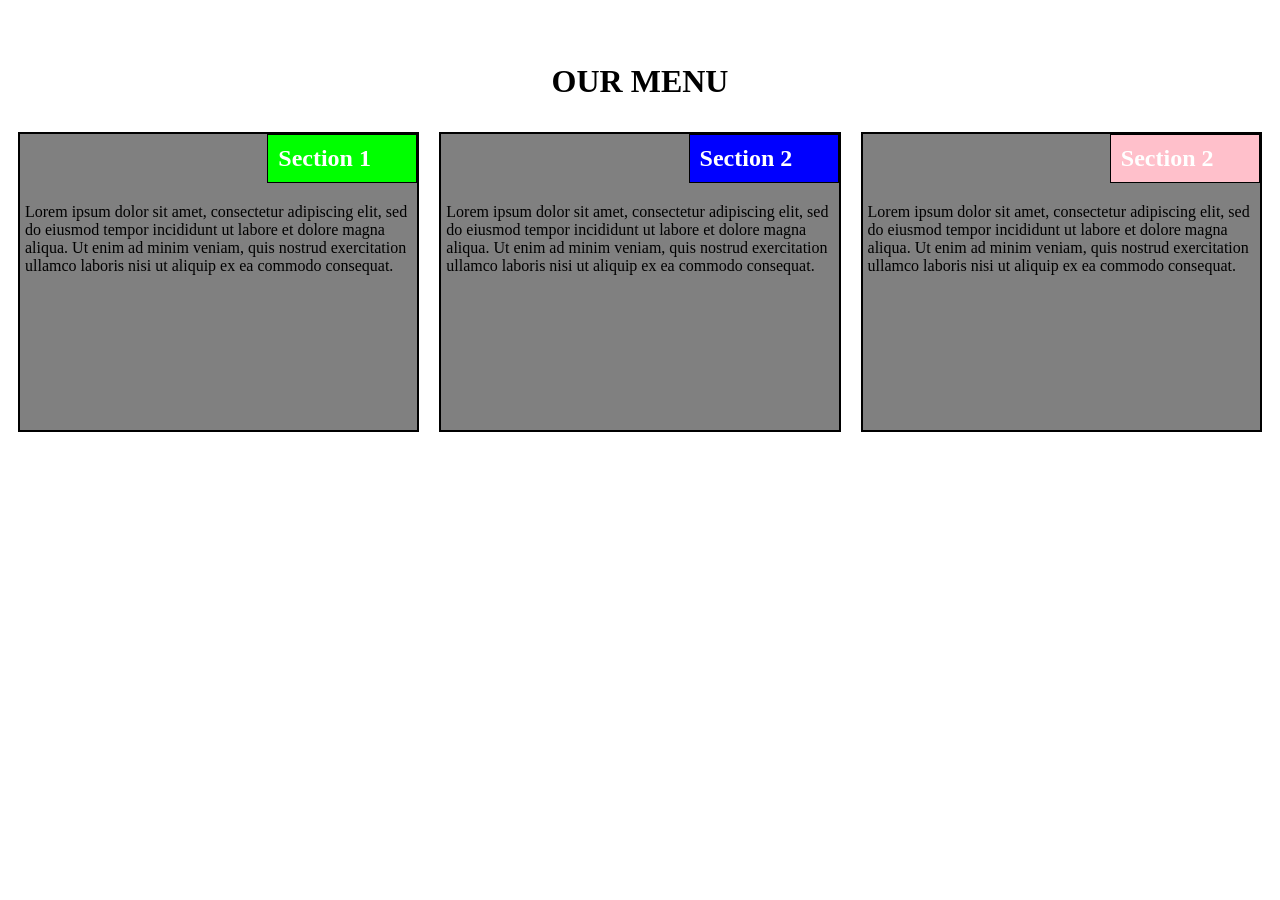
<file: index.html>
<!DOCTYPE html>
<html lang="en-us">
  <head>
    <meta charset="UTF-8">
	<meta name="viewport" content="width=device-width, initial-scale=1.0">
  <link rel="stylesheet" type="text/css" href="style/style.css" media="screen">
  <title> HTLM, CSS, Javascript </title>
  </head>
     <body>
<h1> OUR MENU </h1>

<div id="blocks">
<section class = "s12 m6 l4">
    <section id="p1">
      <h2 id="title_chicken"> Section 1 </h2>
        <p>
          Lorem ipsum dolor sit amet, consectetur adipiscing elit, sed do eiusmod tempor incididunt ut labore et dolore magna aliqua.
           Ut enim ad minim veniam, quis nostrud exercitation ullamco laboris nisi ut aliquip ex ea commodo consequat.
        </p>
      </section>
 </section>

 <section class = "s12 m6 l4">
   <section id="p2">
     <h2 id="title_beef"> Section 2 </h2>
        <p>
          Lorem ipsum dolor sit amet, consectetur adipiscing elit, sed do eiusmod tempor incididunt ut labore et dolore magna aliqua.
           Ut enim ad minim veniam, quis nostrud exercitation ullamco laboris nisi ut aliquip ex ea commodo consequat.
        </p>
      </section>
</section>
<section class = "s12 m6 l4" id = "special">
  <section id="p3">
    <h2 id="title_sushi"> Section 2 </h2>

        <p>
          Lorem ipsum dolor sit amet, consectetur adipiscing elit, sed do eiusmod tempor incididunt ut labore et dolore magna aliqua.
           Ut enim ad minim veniam, quis nostrud exercitation ullamco laboris nisi ut aliquip ex ea commodo consequat.
        </p>
  </section>
</section>
</div>
    </body>
  </html>
</file>
<file: style/style.css>
*{
box-sizing: border-box;
}

h1{
text-align: center;
margin-top: 5%;
}
h2{
float: right;
color: white;
margin-bottom: 0 px;
margin-top: 0px;
width: 150px;
padding: 10px;
border: 1px solid black;
  }

h2#title_chicken{
background-color: lime;

  }
h2#title_beef{
background-color:blue;

}
h2#title_sushi{

  background-color: pink;
}
div#blocks {
  position: relative;
  width: 100%

}
div > section > section {
  background-color: gray;

  height: 300px;
  margin: 10px;
  border: 2px solid black;
}

@media (max-width: 767px){
	.s1, .s2, .s3, .s4, .s5, .s6, .s7, .s8, .s9, .s10, .s11, .s12{
		float: left;
		position: relative;
	}
	.s1{ width: 8.33%; }
	.s2{ width: 16.66%; }
	.s3{ width: 25%; }
	.s4{ width: 33.33%; }
	.s5{ width: 41.66%; }
	.s6{ width: 50%; }
	.s7{ width: 58.33%; }
	.s8{ width: 66.66%; }
	.s9{ width: 75%; }
	.s10{ width: 83.33%; }
	.s11{ width: 91.66%; }
	.s12{ width: 100%; }
}

@media (min-width: 768px) and (max-width: 991px){
	.m1, .m2, .m3, .m4, .m5, .m6, .m7, .m8, .m9, .m10, .m11, .m12{
		float: left;
		position: relative;
	}
	.m1{ width: 8.33%; }
	.m2{ width: 16.66%; }
	.m3{ width: 25%; }
	.m4{ width: 33.33%; }
	.m5{ width: 41.66%; }
	.m6{ width: 50%; }
	.m7{ width: 58.33%; }
	.m8{ width: 66.66%; }
	.m9{ width: 75%; }
	.m10{ width: 83.33%; }
	.m11{ width: 91.66%; }
	.m12{ width: 100%; }
	#special{
		width: 100%
	}
}

@media (min-width: 992px){
	.l1, .l2, .l3, .l4, .l5, .l6, .l7, .l8, .l9, .l10, .l11, .l12{
		float: left;
		position: relative;
	}
	.l1{ width: 8.33%; }
	.l2{ width: 16.66%; }
	.l3{ width: 25%; }
	.l4{ width: 33.33%; }
	.l5{ width: 41.66%; }
	.l6{ width: 50%; }
	.l7{ width: 58.33%; }
	.l8{ width: 66.66%; }
	.l9{ width: 75%; }
	.l10{ width: 83.33%; }
	.l11{ width: 91.66%; }
	.l12{ width: 100%; }
}

p {
margin-left: 5px;
  clear: both;
}
</file>
<file: mod2_solution_Miriam/style.css>
*{
box-sizing: border-box;
}

h1{
text-align: center;
margin-top: 5%;
}
h2{
float: right;
color: white;
margin-bottom: 0 px;
margin-top: 0px;
width: 150px;
padding: 10px;
border: 1px solid black;
  }

h2#title_chicken{
background-color: lime;

  }
h2#title_beef{
background-color:blue;

}
h2#title_sushi{

  background-color: pink;
}
div#blocks {
  position: relative;
  width: 100%

}
div > section > section {
  background-color: gray;

  height: 300px;
  margin: 10px;
  border: 2px solid black;
}

@media (max-width: 767px){
	.s1, .s2, .s3, .s4, .s5, .s6, .s7, .s8, .s9, .s10, .s11, .s12{
		float: left;
		position: relative;
	}
	.s1{ width: 8.33%; }
	.s2{ width: 16.66%; }
	.s3{ width: 25%; }
	.s4{ width: 33.33%; }
	.s5{ width: 41.66%; }
	.s6{ width: 50%; }
	.s7{ width: 58.33%; }
	.s8{ width: 66.66%; }
	.s9{ width: 75%; }
	.s10{ width: 83.33%; }
	.s11{ width: 91.66%; }
	.s12{ width: 100%; }
}

@media (min-width: 768px) and (max-width: 991px){
	.m1, .m2, .m3, .m4, .m5, .m6, .m7, .m8, .m9, .m10, .m11, .m12{
		float: left;
		position: relative;
	}
	.m1{ width: 8.33%; }
	.m2{ width: 16.66%; }
	.m3{ width: 25%; }
	.m4{ width: 33.33%; }
	.m5{ width: 41.66%; }
	.m6{ width: 50%; }
	.m7{ width: 58.33%; }
	.m8{ width: 66.66%; }
	.m9{ width: 75%; }
	.m10{ width: 83.33%; }
	.m11{ width: 91.66%; }
	.m12{ width: 100%; }
	#special{
		width: 100%
	}
}

@media (min-width: 992px){
	.l1, .l2, .l3, .l4, .l5, .l6, .l7, .l8, .l9, .l10, .l11, .l12{
		float: left;
		position: relative;
	}
	.l1{ width: 8.33%; }
	.l2{ width: 16.66%; }
	.l3{ width: 25%; }
	.l4{ width: 33.33%; }
	.l5{ width: 41.66%; }
	.l6{ width: 50%; }
	.l7{ width: 58.33%; }
	.l8{ width: 66.66%; }
	.l9{ width: 75%; }
	.l10{ width: 83.33%; }
	.l11{ width: 91.66%; }
	.l12{ width: 100%; }
}

p {
margin-left: 5px;
  clear: both;
}
</file>
